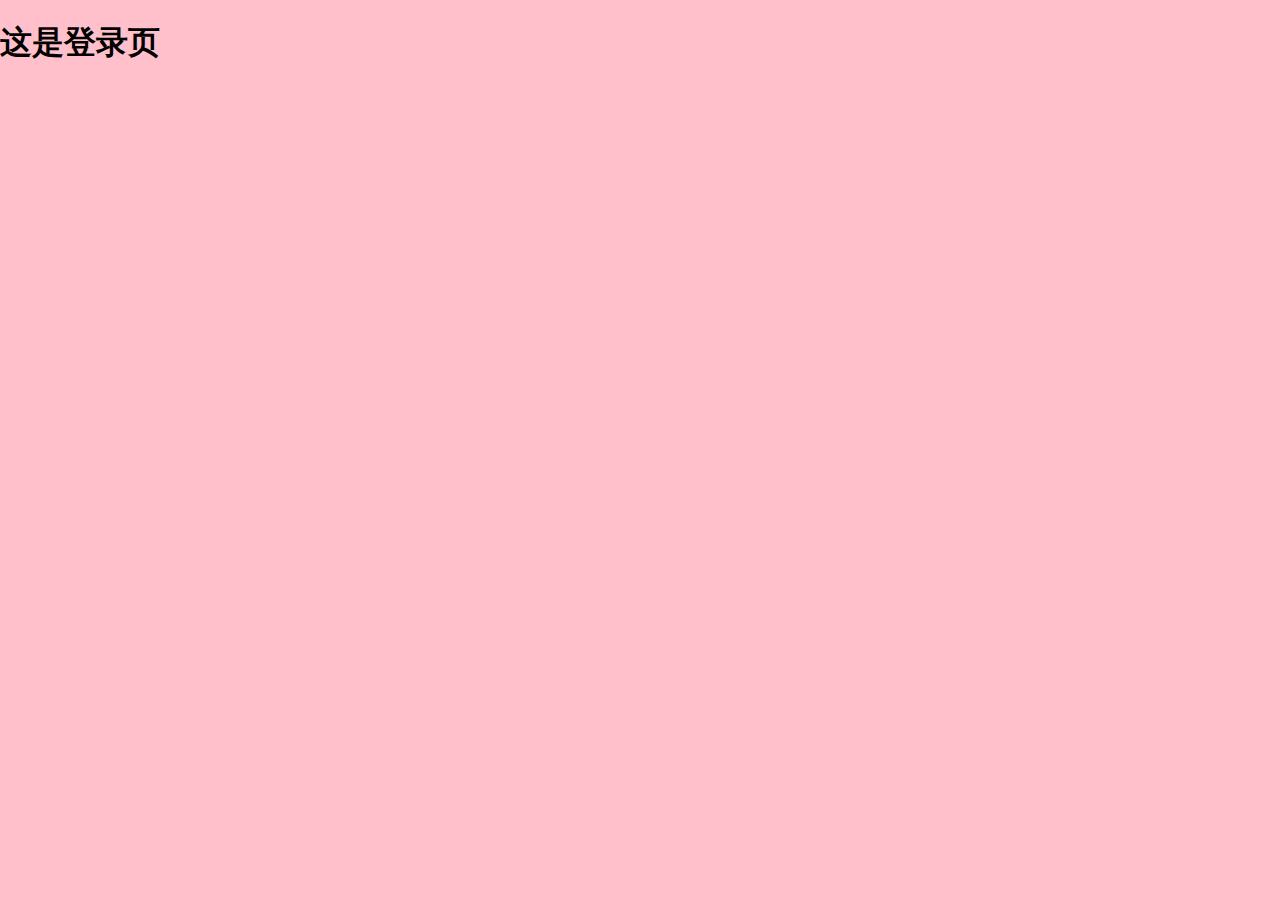
<file: login.html>
<!DOCTYPE html>
<html lang="en">
<head>
    <meta charset="UTF-8">
    <meta http-equiv="X-UA-Compatible" content="IE=edge">
    <meta name="viewport" content="width=device-width, initial-scale=1.0">
    <title>登录页</title>
    <link rel="stylesheet" href="login.css">
    <style>

    </style>
</head>
<body>
    <h1>这是登录页</h1>
</body>
</html>
</file>
<file: login.css>
body{
    margin:0;
    padding: 0;
    background-color: pink;
}
</file>
